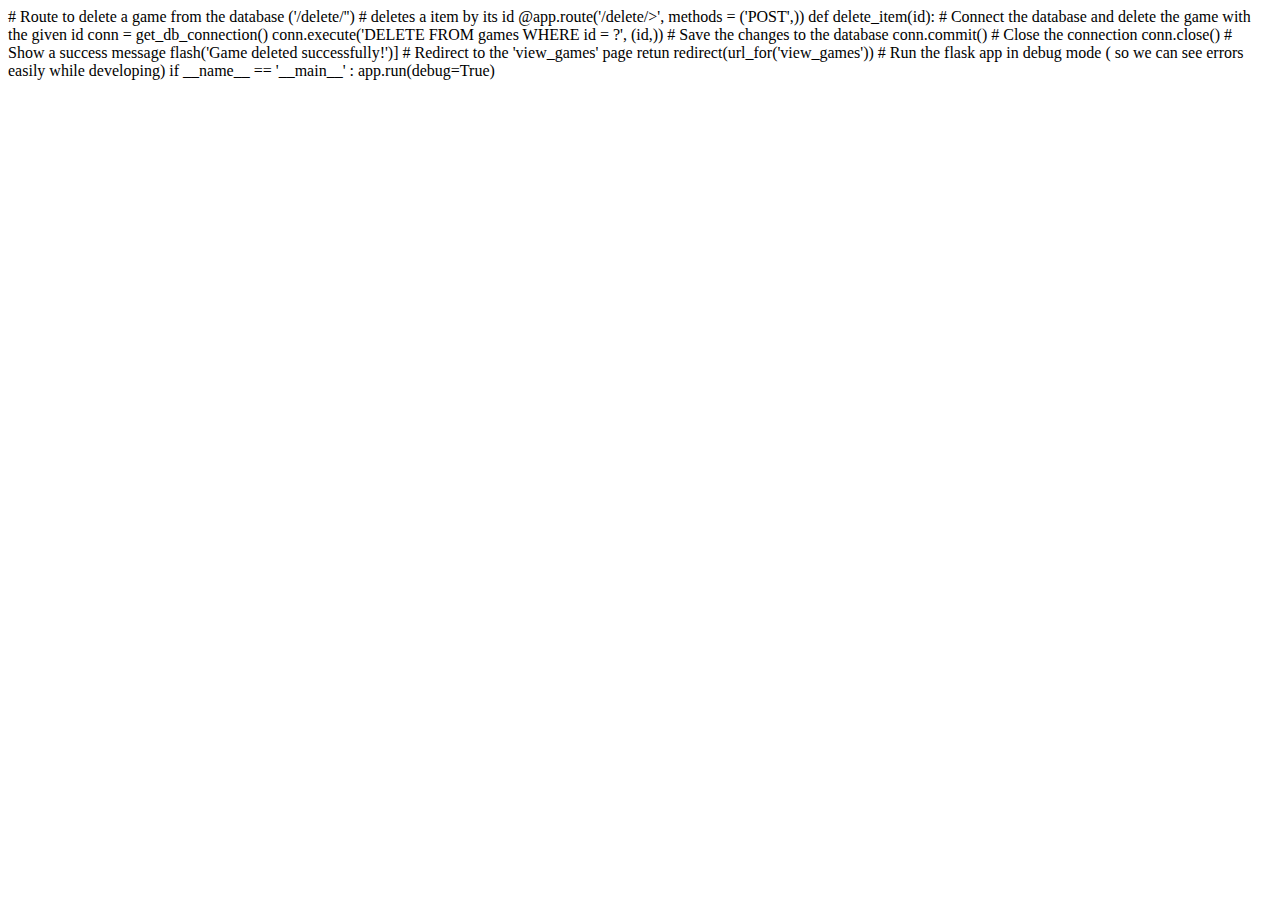
<file: templates/delete_item.html>
<!DOCTYPE html>
<html lang = "en">
# Route to delete a game from the database ('/delete/<int : id>'</int>')
# deletes a item by its id
@app.route('/delete/<int : id>>', methods = ('POST',))
def delete_item(id):
    # Connect the database and delete the game with the given id
    conn = get_db_connection()
    conn.execute('DELETE FROM games WHERE id = ?', (id,))
    # Save the changes to the database
    conn.commit()
    # Close the connection
    conn.close()
    # Show a success message
    flash('Game deleted successfully!')]
    # Redirect to the 'view_games' page
    retun redirect(url_for('view_games'))

# Run the flask app in debug mode ( so we can see errors easily while developing)
if __name__ == '__main__' :
    app.run(debug=True)
</html>
</file>
